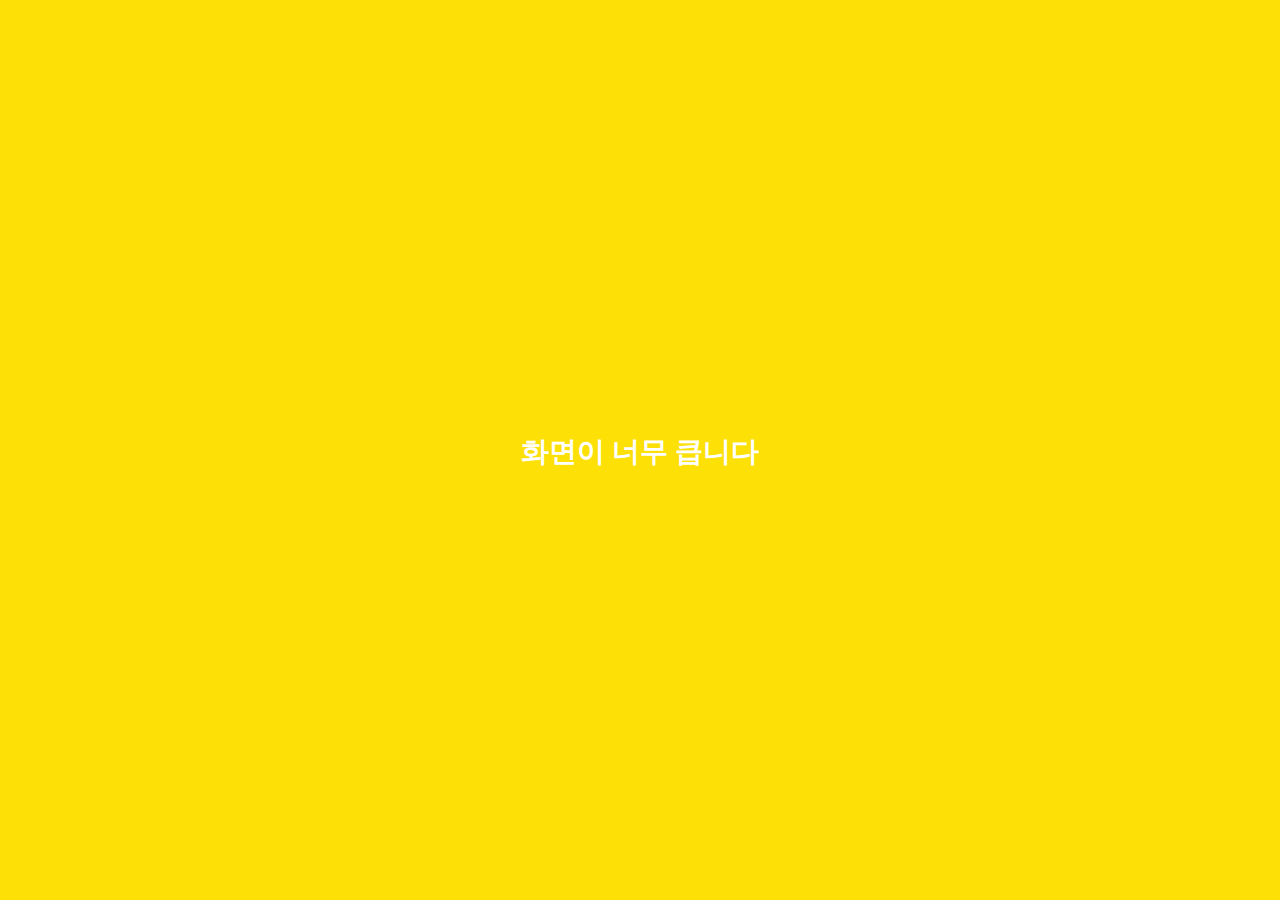
<file: index.html>
<!DOCTYPE html>
<html lang="en">
  <head>
    <meta charset="UTF-8" />
    <meta name="viewport" content="width=device-width, initial-scale=1.0" />
    <meta http-equiv="X-UA-Compatible" content="ie=edge" />
    <link
      rel="stylesheet"
      href="https://use.fontawesome.com/releases/v5.7.2/css/all.css"
      integrity="sha384-fnmOCqbTlWIlj8LyTjo7mOUStjsKC4pOpQbqyi7RrhN7udi9RwhKkMHpvLbHG9Sr"
      crossorigin="anonymous"
    />
    <link rel="stylesheet" href="css/styles.css" />
    <title>Chats | Kakao Clone</title>
  </head>
  <body>
    <div class="status-bar">
      <div class="status-bar__column">
        <span class="status-bar__clock">
          <span class="js-clock">
            <span>00:00</span>
          </span>
        </span>
      </div>
      <div class="status-bar__column">
        <i class="fas fa-clock"></i>
        <i class="fas fa-volume-mute"></i>
        <i class="fas fa-wifi"></i>
        <span class="status-bar__battery-level">50%</span>
        <i class="fas fa-battery-half"></i>
      </div>
    </div>
    <header class="header">
      <div class="header__header-column">
        <h1 class="header__title">Chats</h1>
      </div>
      <div class="header__header-column">
        <span class="header__icon">
          <i class="fas fa-search"></i>
        </span>
        <span class="header__icon">
          <i class="far fa-comment"></i>
        </span>
        <span class="header__icon">
          <i class="fas fa-cog"></i>
        </span>
      </div>
    </header>
    <main class="chats">
      <ul class="chats__list">
        <li class="chats__chat chat">
          <a href="chat.html">
            <div class="chats__chat friend friend--lg">
              <div class="friend__column">
                <img src="images/avatar.png" class="m-avatar friend__avatar" />
                <div class="friend__content">
                  <span class="friend__name">
                    Dog
                  </span>
                  <span class="friend__bottom-text">
                    ㅁㄹ??
                  </span>
                </div>
              </div>
              <div class="friend__column">
                <span class="chat__timestamp">
                  January 8
                </span>
              </div>
            </div>
          </a>
        </li>
      </ul>
    </main>
    <nav class="nav">
      <ul class="nav__list">
        <li class="nav__list-item">
          <a href="friends.html" class="nav__list-link"> <i class="far fa-user"></i></a>
        </li>
        <li class="nav__list-item">
          <a href="index.html" class="nav__list-link">
            <div class="nav__badge">1</div>
            <i class="fas fa-comment"></i>
          </a>
        </li>
        <li class="nav__list-item">
          <a href="find.html" class="nav__list-link">
            <i class="fas fa-search"></i>
          </a>
        </li>
        <li class="nav__list-item">
          <a href="more.html" class="nav__list-link">
            <i class="fas fa-ellipsis-h"></i>
          </a>
        </li>
      </ul>
    </nav>

    <div class="bigScreen">
      <span class="bigScreen__text">화면이 너무 큽니다</span>
    </div>

    <script src="js/clock.js"></script>
  </body>
</html>
</file>
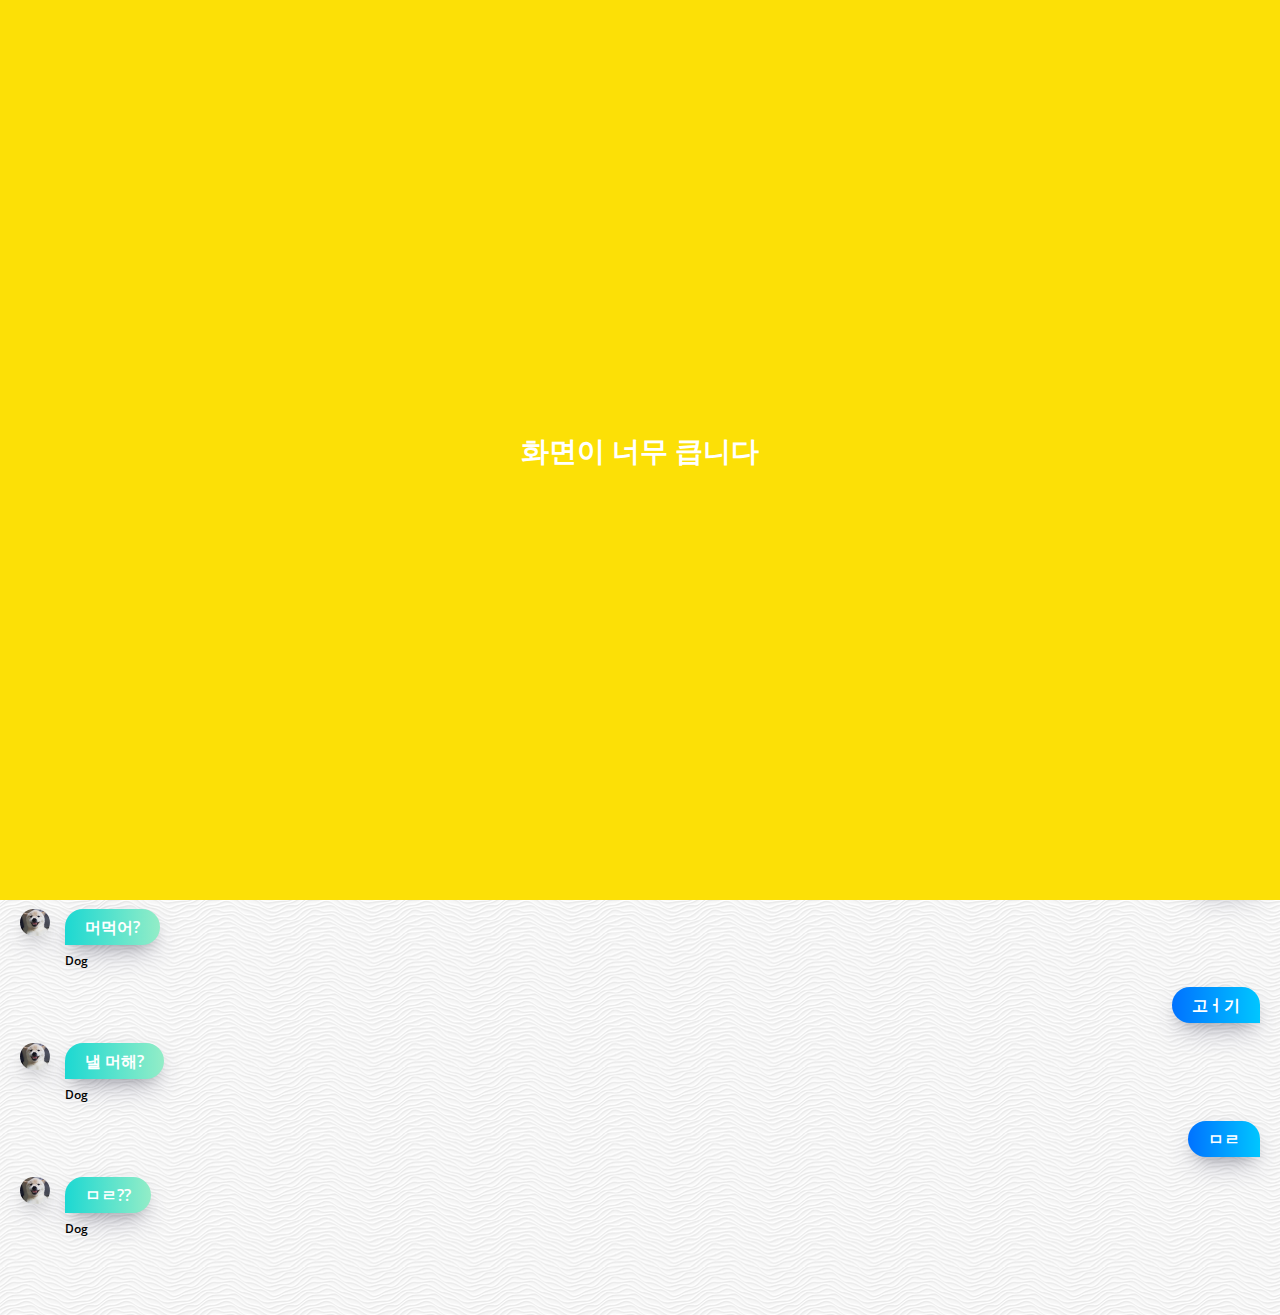
<file: chat.html>
<!DOCTYPE html>
<html lang="en">
  <head>
    <meta charset="UTF-8" />
    <meta name="viewport" content="width=device-width, initial-scale=1.0" />
    <meta http-equiv="X-UA-Compatible" content="ie=edge" />
    <link
      rel="stylesheet"
      href="https://use.fontawesome.com/releases/v5.7.2/css/all.css"
      integrity="sha384-fnmOCqbTlWIlj8LyTjo7mOUStjsKC4pOpQbqyi7RrhN7udi9RwhKkMHpvLbHG9Sr"
      crossorigin="anonymous"
    />
    <link rel="stylesheet" href="css/styles.css" />
    <title>Chat | Kakao Clone</title>
  </head>
  <body class="chats-body">
    <div class="header-wrapper">
      <div class="status-bar">
        <div class="status-bar__column">
          <span class="status-bar__clock">
            <span class="js-clock">
              <span>00:00</span>
            </span></span
          >
        </div>
        <div class="status-bar__column">
          <i class="fas fa-clock"></i>
          <i class="fas fa-volume-mute"></i>
          <i class="fas fa-wifi"></i>
          <span class="status-bar__battery-level">50%</span>
          <i class="fas fa-battery-half"></i>
        </div>
      </div>
      <header class="header">
        <div class="header__header-column">
          <a href="index.html" class="header__back-btn">
            <i class="fas fa-arrow-left"></i>
          </a>
          <h1 class="header__title">Chat</h1>
        </div>
        <div class="header__header-column">
          <span class="header__icon">
            <i class="fas fa-search"></i>
          </span>
          <span class="header__icon">
            <i class="fas fa-bars"></i>
          </span>
        </div>
      </header>
    </div>
    <main class="chat-screen">
      <ul class="chat__messages">
        <span class="chat__timestamp">Wednesday, January 01, 2020</span>
        <li class="incoming-message message">
          <img src="images/avatar.png" class="m-avatar message__avatar" />
          <div class="message__content">
            <span class="message__bubble">
              뭐해?
            </span>
            <span class="message__author">Dog</span>
          </div>
        </li>
        <li class="sent-message message">
          <div class="message__content">
            <span class="message__bubble">
              밥
            </span>
          </div>
        </li>
        <li class="incoming-message message">
          <img src="images/avatar.png" class="m-avatar message__avatar" />
          <div class="message__content">
            <span class="message__bubble">
              어디서?
            </span>
            <span class="message__author">Dog</span>
          </div>
        </li>
        <li class="sent-message message">
          <div class="message__content">
            <span class="message__bubble">
              밖
            </span>
          </div>
        </li>
        <li class="incoming-message message">
          <img src="images/avatar.png" class="m-avatar message__avatar" />
          <div class="message__content">
            <span class="message__bubble">
              어디야?
            </span>
            <span class="message__author">Dog</span>
          </div>
        </li>
        <li class="sent-message message">
          <div class="message__content">
            <span class="message__bubble">
              밖
            </span>
          </div>
        </li>
        <li class="sent-message message">
          <div class="message__content">
            <span class="message__bubble">
              왜?
            </span>
          </div>
        </li>
        <li class="incoming-message message">
          <img src="images/avatar.png" class="m-avatar message__avatar" />
          <div class="message__content">
            <span class="message__bubble">
              그냥
            </span>
            <span class="message__author">Dog</span>
          </div>
        </li>
        <li class="sent-message message">
          <div class="message__content">
            <span class="message__bubble">
              ㅡㅡ;
            </span>
          </div>
        </li>
        <li class="incoming-message message">
          <img src="images/avatar.png" class="m-avatar message__avatar" />
          <div class="message__content">
            <span class="message__bubble">
              왜?
            </span>
            <span class="message__author">Dog</span>
          </div>
        </li>
        <li class="sent-message message">
          <div class="message__content">
            <span class="message__bubble">
              ㄴㄴ
            </span>
          </div>
        </li>
        <li class="incoming-message message">
          <img src="images/avatar.png" class="m-avatar message__avatar" />
          <div class="message__content">
            <span class="message__bubble">
              머먹어?
            </span>
            <span class="message__author">Dog</span>
          </div>
        </li>
        <li class="sent-message message">
          <div class="message__content">
            <span class="message__bubble">
              고ㅓ기
            </span>
          </div>
        </li>
        <li class="incoming-message message">
          <img src="images/avatar.png" class="m-avatar message__avatar" />
          <div class="message__content">
            <span class="message__bubble">
              낼 머해?
            </span>
            <span class="message__author">Dog</span>
          </div>
        </li>
        <li class="sent-message message">
          <div class="message__content">
            <span class="message__bubble">
              ㅁㄹ
            </span>
          </div>
        </li>
        <li class="incoming-message message">
          <img src="images/avatar.png" class="m-avatar message__avatar" />
          <div class="message__content">
            <span class="message__bubble">
              ㅁㄹ??
            </span>
            <span class="message__author">Dog</span>
          </div>
        </li>
      </ul>
    </main>
    <div class="chat__write-container">
      <input type="text" class="chat__write" placeholder="Send message" class="chat__write-input" />

      <div class="chat__icon-left chat__icon">
        <i class="far fa-plus-square"></i>
      </div>

      <div class="chat__icon-right chat__icon">
        <span class="chat__write-icon">
          <i class="far fa-smile-wink"></i>
        </span>
        <span class="chat__write-icon">
          <i class="fas fa-microphone"></i>
        </span>
      </div>
    </div>

    <div class="bigScreen">
      <span class="bigScreen__text">화면이 너무 큽니다</span>
    </div>

    <script src="js/clock.js"></script>
  </body>
</html>
</file>
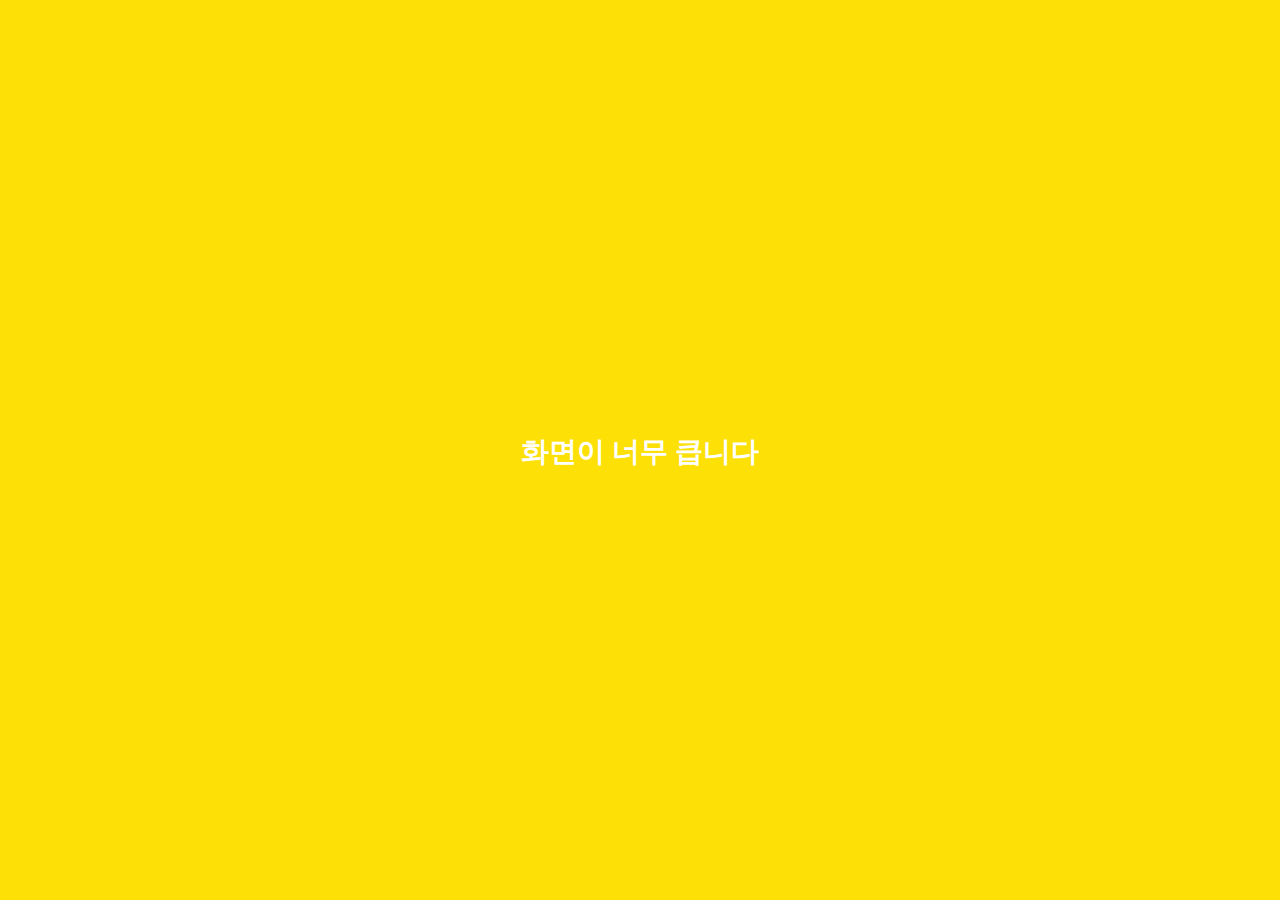
<file: find.html>
<!DOCTYPE html>
<html lang="en">
  <head>
    <meta charset="UTF-8" />
    <meta name="viewport" content="width=device-width, initial-scale=1.0" />
    <meta http-equiv="X-UA-Compatible" content="ie=edge" />
    <link
      rel="stylesheet"
      href="https://use.fontawesome.com/releases/v5.7.2/css/all.css"
      integrity="sha384-fnmOCqbTlWIlj8LyTjo7mOUStjsKC4pOpQbqyi7RrhN7udi9RwhKkMHpvLbHG9Sr"
      crossorigin="anonymous"
    />
    <link rel="stylesheet" href="css/styles.css" />
    <title>Find | Kakao Clone</title>
  </head>
  <body>
    <div class="status-bar">
      <div class="status-bar__column">
        <span class="status-bar__clock">
          <span class="js-clock">
            <span>00:00</span>
          </span>
        </span>
      </div>
      <div class="status-bar__column">
        <i class="fas fa-clock"></i>
        <i class="fas fa-volume-mute"></i>
        <i class="fas fa-wifi"></i>
        <span class="status-bar__battery-level">50%</span>
        <i class="fas fa-battery-half"></i>
      </div>
    </div>
    <header class="header">
      <div class="header__header-column">
        <h1 class="header__title">Find</h1>
      </div>
      <div class="header__header-column">
        <span class="header__icon">
          <i class="fas fa-search"></i>
        </span>
        <span class="header__icon">
          <i class="fas fa-cog"></i>
        </span>
      </div>
    </header>
    <main class="find">
      <header class="find__header">
        <ul class="find__header-list">
          <li class="find__header-btn header-btn">
            <span class="header-btn__icon">
              <i class="fas fa-qrcode fa-2x"></i>
            </span>
            <span class="header-btn__title">
              QR Code
            </span>
          </li>
          <li class="find__header-btn header-btn">
            <span class="header-btn__icon">
              <i class="fas fa-user-plus fa-2x"></i>
            </span>
            <span class="header-btn__title">
              Add by Contacts
            </span>
          </li>
          <li class="find__header-btn header-btn">
            <span class="header-btn__icon">
              <i class="fas fa-passport fa-2x"></i>
            </span>
            <span class="header-btn__title">
              Add by ID
            </span>
          </li>
          <li class="find__header-btn header-btn">
            <span class="header-btn__icon">
              <i class="far fa-envelope fa-2x"></i>
            </span>
            <span class="header-btn__title">
              Invite
            </span>
          </li>
        </ul>
      </header>
      <ul class="find__recommended">
        <h5 class="find__title">
          Recommended Friends
        </h5>
        <li class="find__friend friend friend--lg">
          <div class="friend__column">
            <img src="images/quokka.jpg" class="friend__avatar" />
            <div class="friend__content">
              <span class="friend__name">
                Quokka
              </span>
            </div>
          </div>
          <div class="friend__column">
            <div class="friend__add-btn">
              <i class="fas fa-user-plus"></i>
            </div>
          </div>
        </li>
      </ul>
    </main>
    <nav class="nav">
      <ul class="nav__list">
        <li class="nav__list-item">
          <a href="friends.html" class="nav__list-link"> <i class="far fa-user"></i></a>
        </li>
        <li class="nav__list-item">
          <a href="index.html" class="nav__list-link">
            <i class="far fa-comment"></i>
          </a>
        </li>
        <li class="nav__list-item">
          <a href="find.html" class="nav__list-link">
            <i class="fas fa-search"></i>
          </a>
        </li>
        <li class="nav__list-item">
          <a href="more.html" class="nav__list-link">
            <i class="fas fa-ellipsis-h"></i>
          </a>
        </li>
      </ul>
    </nav>

    <div class="bigScreen">
      <span class="bigScreen__text">화면이 너무 큽니다</span>
    </div>

    <script src="js/clock.js"></script>
  </body>
</html>
</file>
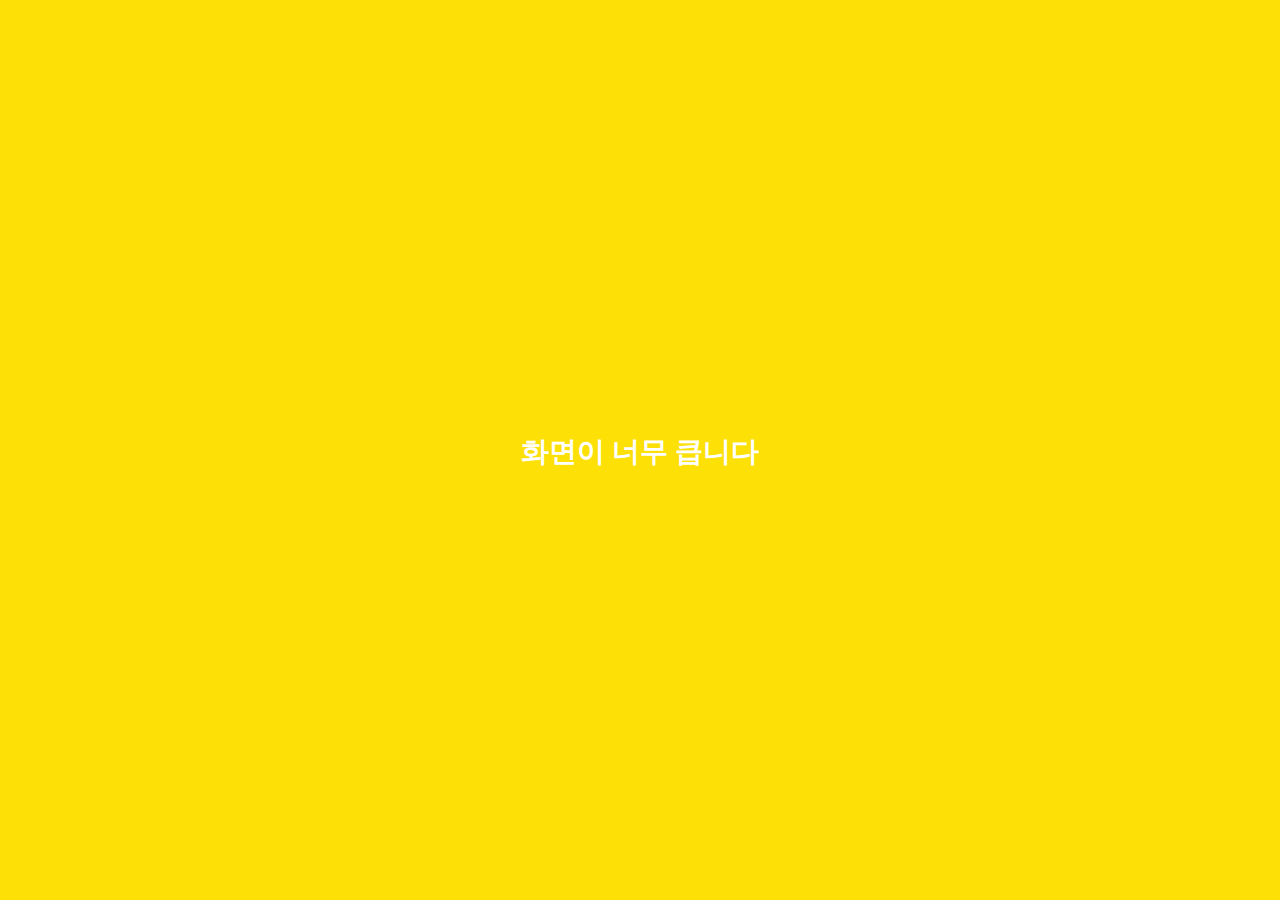
<file: friends.html>
<!DOCTYPE html>
<html lang="en">
  <head>
    <meta charset="UTF-8" />
    <meta name="viewport" content="width=device-width, initial-scale=1.0" />
    <meta http-equiv="X-UA-Compatible" content="ie=edge" />
    <link
      rel="stylesheet"
      href="https://use.fontawesome.com/releases/v5.7.2/css/all.css"
      integrity="sha384-fnmOCqbTlWIlj8LyTjo7mOUStjsKC4pOpQbqyi7RrhN7udi9RwhKkMHpvLbHG9Sr"
      crossorigin="anonymous"
    />
    <link rel="stylesheet" href="css/styles.css" />
    <title>Friends | Kakao Clone</title>
  </head>
  <body>
    <div class="status-bar">
      <div class="status-bar__column">
        <span class="status-bar__clock">
          <span class="js-clock">
            <span>00:00</span>
          </span>
        </span>
      </div>
      <div class="status-bar__column">
        <i class="fas fa-clock"></i>
        <i class="fas fa-volume-mute"></i>
        <i class="fas fa-wifi"></i>
        <span class="status-bar__battery-level">50%</span>
        <i class="fas fa-battery-half"></i>
      </div>
    </div>
    <header class="header">
      <div class="header__header-column">
        <h1 class="header__title">Friends</h1>
      </div>
      <div class="header__header-column">
        <span class="header__icon">
          <i class="fas fa-search"></i>
        </span>

        <span class="header__icon">
          <i class="fas fa-cog"></i>
        </span>
      </div>
    </header>
    <main class="friends">
      <header class="friends__header">
        <div class="friends__friend friend">
          <div class="friend__column">
            <img src="images/alpaca.jpg" class="g-avatar friend__avatar" />
            <div class="friend__content">
              <span class="friend__name">
                Alpaca
              </span>
              <span class="friend__status">
                <a href="http://0nenet.ga" target="_blank">0nenet.ga</a href="http://0nenet.ga" target="_blank">
              </span>
            </div>
          </div>
        </div>
      </header>
      <div class="friends__plus">
        <h5 class="friends__title">Plus friend</h5>
        <div class="friends__friend friend">
          <div class="friend__column">
            <img src="images/quokka.jpg" class="friend__avatar" />
            <div class="friend__content">
              <span class="friend__name">
                Quokka
              </span>
            </div>
          </div>
        </div>
      </div>
      <ul class="friends__list">
        <h5 class="friends__title">Friends 4</h5>
        <li class="friends__friend friend friend--lg">
          <div class="friend__column">
            <img src="images/avatar.png" class="friend__avatar" />
            <div class="friend__content">
              <span class="friend__name"> Dog </span>
              <span class="friend__status"> </span>
            </div>
          </div>
          <div class="friend__column">
            <div class="friend__now-listening">
              <span>
                Drop On The Cushion (OMY)
                <i class="fas fa-play"></i>
              </span>
            </div>
          </div>
        </li>
        <li class="friends__friend friend friend--lg">
          <div class="friend__column">
            <img src="images/dog.jpg" class="friend__avatar" />
            <div class="friend__content">
              <span class="friend__name"> Dog </span>
              <span class="friend__status">
                ㅋㅋ 잼네
              </span>
            </div>
          </div>
          <div class="friend__column">
            <div class="friend__now-listening">
              <span>
                8:46 Heaven (드렁꾼 가이거)
                <i class="fas fa-play"></i>
              </span>
            </div>
          </div>
        </li>
        <li class="friends__friend friend friend--lg">
          <div class="friend__column">
            <img src="images/panda.png" class="friend__avatar" />
            <div class="friend__content">
              <span class="friend__name"> Panda </span>
              <span class="friend__status">
                인생이란 무엇일까??
              </span>
            </div>
          </div>
          <div class="friend__column">
            <div class="friend__now-listening">
              <span>
                망통콜링 (Car The Golden)
                <i class="fas fa-play"></i>
              </span>
            </div>
          </div>
        </li>
        <li class="friends__friend friend friend--lg">
          <div class="friend__column">
            <img src="images/rabbit.jpg" class="friend__avatar" />
            <div class="friend__content">
              <span class="friend__name"> Rabbit </span>
              <span class="friend__status">
                현재 배치 8연패 P.E.A.C.E (피쓰..)
              </span>
            </div>
          </div>
          <div class="friend__column">
            <div class="friend__now-listening">
              <span>
                초록빚 (Foul Gim)
                <i class="fas fa-play"></i>
              </span>
            </div>
          </div>
        </li>
      </ul>
    </main>
    <nav class="nav">
      <ul class="nav__list">
        <li class="nav__list-item">
          <a href="friends.html" class="nav__list-link"> <i class="fas fa-user"></i></a>
        </li>
        <li class="nav__list-item">
          <a href="index.html" class="nav__list-link">
            <i class="far fa-comment"></i>
          </a>
        </li>
        <li class="nav__list-item">
          <a href="find.html" class="nav__list-link">
            <i class="fas fa-search"></i>
          </a>
        </li>
        <li class="nav__list-item">
          <a href="more.html" class="nav__list-link">
            <i class="fas fa-ellipsis-h"></i>
          </a>
        </li>
      </ul>
    </nav>

    <div class="bigScreen">
      <span class="bigScreen__text">화면이 너무 큽니다</span>
    </div>

    <script src="js/clock.js"></script>
  </body>
</html>
</file>
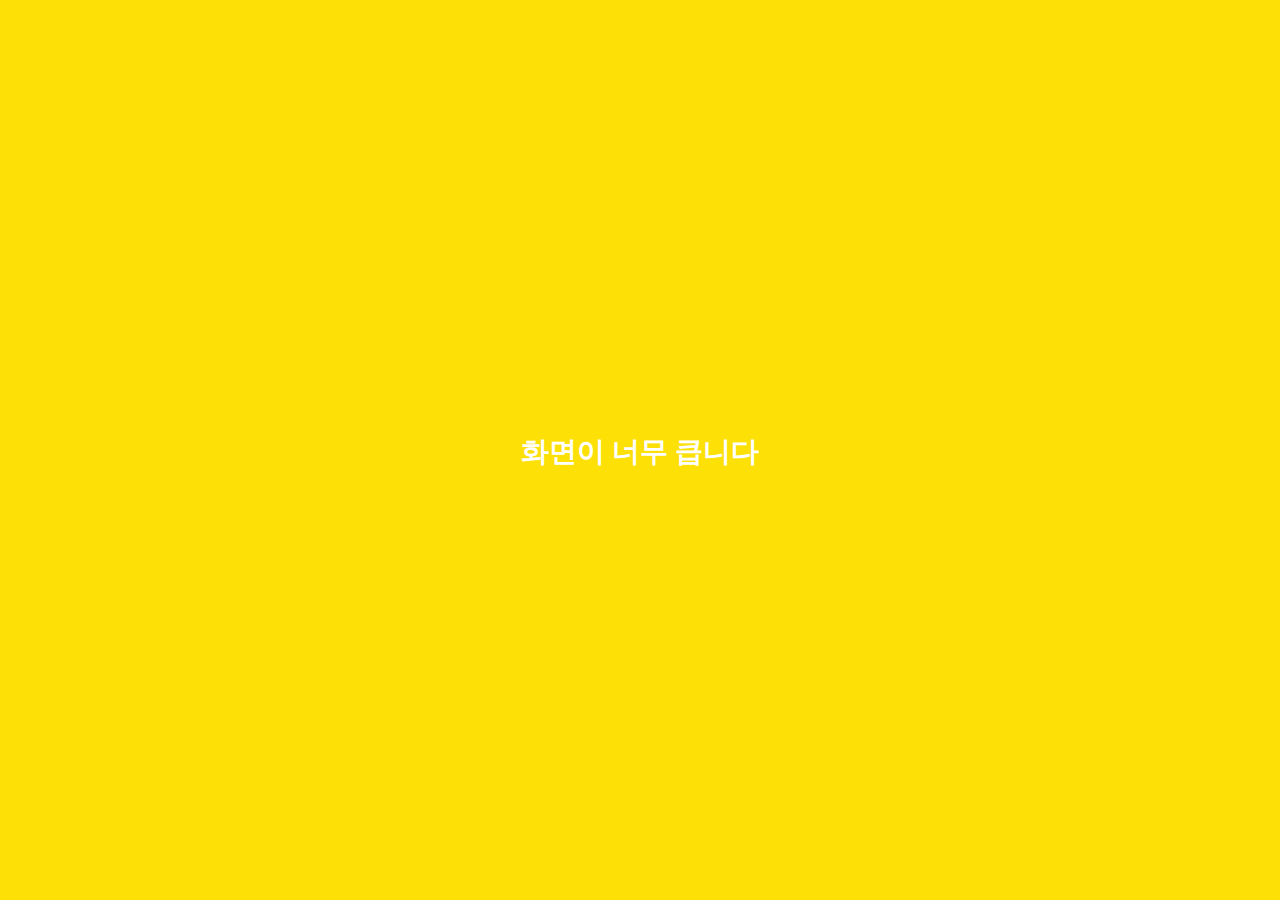
<file: more.html>
<!DOCTYPE html>
<html lang="en">
  <head>
    <meta charset="UTF-8" />
    <meta name="viewport" content="width=device-width, initial-scale=1.0" />
    <meta http-equiv="X-UA-Compatible" content="ie=edge" />
    <link
      rel="stylesheet"
      href="https://use.fontawesome.com/releases/v5.7.2/css/all.css"
      integrity="sha384-fnmOCqbTlWIlj8LyTjo7mOUStjsKC4pOpQbqyi7RrhN7udi9RwhKkMHpvLbHG9Sr"
      crossorigin="anonymous"
    />
    <link rel="stylesheet" href="css/styles.css" />
    <title>More | Kakao Clone</title>
  </head>
  <body>
    <div class="status-bar">
      <div class="status-bar__column">
        <span class="status-bar__clock">
          <span class="js-clock">
            <span>00:00</span>
          </span>
        </span>
      </div>
      <div class="status-bar__column">
        <i class="fas fa-clock"></i>
        <i class="fas fa-volume-mute"></i>
        <i class="fas fa-wifi"></i>
        <span class="status-bar__battery-level">50%</span>
        <i class="fas fa-battery-half"></i>
      </div>
    </div>
    <header class="header">
      <div class="header__header-column">
        <h1 class="header__title">More</h1>
      </div>
      <div class="header__header-column">
        <span class="header__icon">
          <i class="fas fa-search"></i>
        </span>
        <span class="header__icon">
          <i class="fas fa-qrcode"></i>
        </span>
        <span class="header__icon">
          <a href="settings.html">
            <i class="fas fa-cog"></i>
          </a>
        </span>
      </div>
    </header>
    <main class="more">
      <header class="more__header">
        <div class="friends__friend friend friend--lg">
          <div class="friend__column">
            <img src="images/alpaca.jpg" class="g-avatar friend__avatar" />
            <div class="friend__content">
              <span class="friend__name">
                Alpaca
              </span>
              <span class="friend__status">
                <a href="http://0nenet.ga" target="_blank" >0nenet.ga</a href="http://0nenet.ga" target="_blank">
              <span>
            </div>
          </div>
          <div class="friend__column">
            <i class="far fa-comment-alt fa-2x"></i>
          </div>
        </div>
        <ul class="more__btn-list">
          <li class="more__btn">
            <span class="more__btn-icon">
              <i class="far fa-smile fa-2x"></i>
            </span>
            <span class="more__btn-title">
              Emoticons
            </span>
          </li>
          <li class="more__btn">
            <span class="more__btn-icon">
              <i class="fas fa-brush fa-2x"></i>
            </span>
            <span class="more__btn-title">
              Themes
            </span>
          </li>
          <li class="more__btn">
            <span class="more__btn-icon">
              <i class="fab fa-kickstarter-k fa-2x"></i>
            </span>
            <span class="more__btn-title">
              Account
            </span>
          </li>
        </ul>
      </header>
      <section class="more__suggestions">
        <h5 class="more__title">Suggestions</h5>
        <ul class="more__suggestions-list">
          <li class="more__suggestion suggestion">
            <span class="suggestion__icon">
              <i class="fas fa-quote-right "></i>
            </span>
            <span class="suggestion__title">Kakao Story</span>
          </li>
          <li class="more__suggestion suggestion">
            <span class="suggestion__icon">
              <i class="fas fa-beer fa-2x"></i>
            </span>
            <span class="suggestion__title">Kakao friend</span>
          </li>
          <li class="more__suggestion suggestion">
            <span class="suggestion__icon">
              <i class="fas fa-gamepad fa-2x"></i>
            </span>
            <span class="suggestion__title">Friends Gem</span>
          </li>
        </ul>
      </section>
    </main>
    <nav class="nav">
      <ul class="nav__list">
        <li class="nav__list-item">
          <a href="friends.html" class="nav__list-link"> <i class="far fa-user"></i></a>
        </li>
        <li class="nav__list-item">
          <a href="index.html" class="nav__list-link">
            <i class="far fa-comment"></i>
          </a>
        </li>
        <li class="nav__list-item">
          <a href="find.html" class="nav__list-link">
            <i class="fas fa-search"></i>
          </a>
        </li>
        <li class="nav__list-item">
          <a href="more.html" class="nav__list-link">
            <i class="fas fa-ellipsis-h"></i>
          </a>
        </li>
      </ul>
    </nav>

    <div class="bigScreen">
      <span class="bigScreen__text">화면이 너무 큽니다</span>
    </div>

    <script src="js/clock.js"></script>
  </body>
</html>
</file>
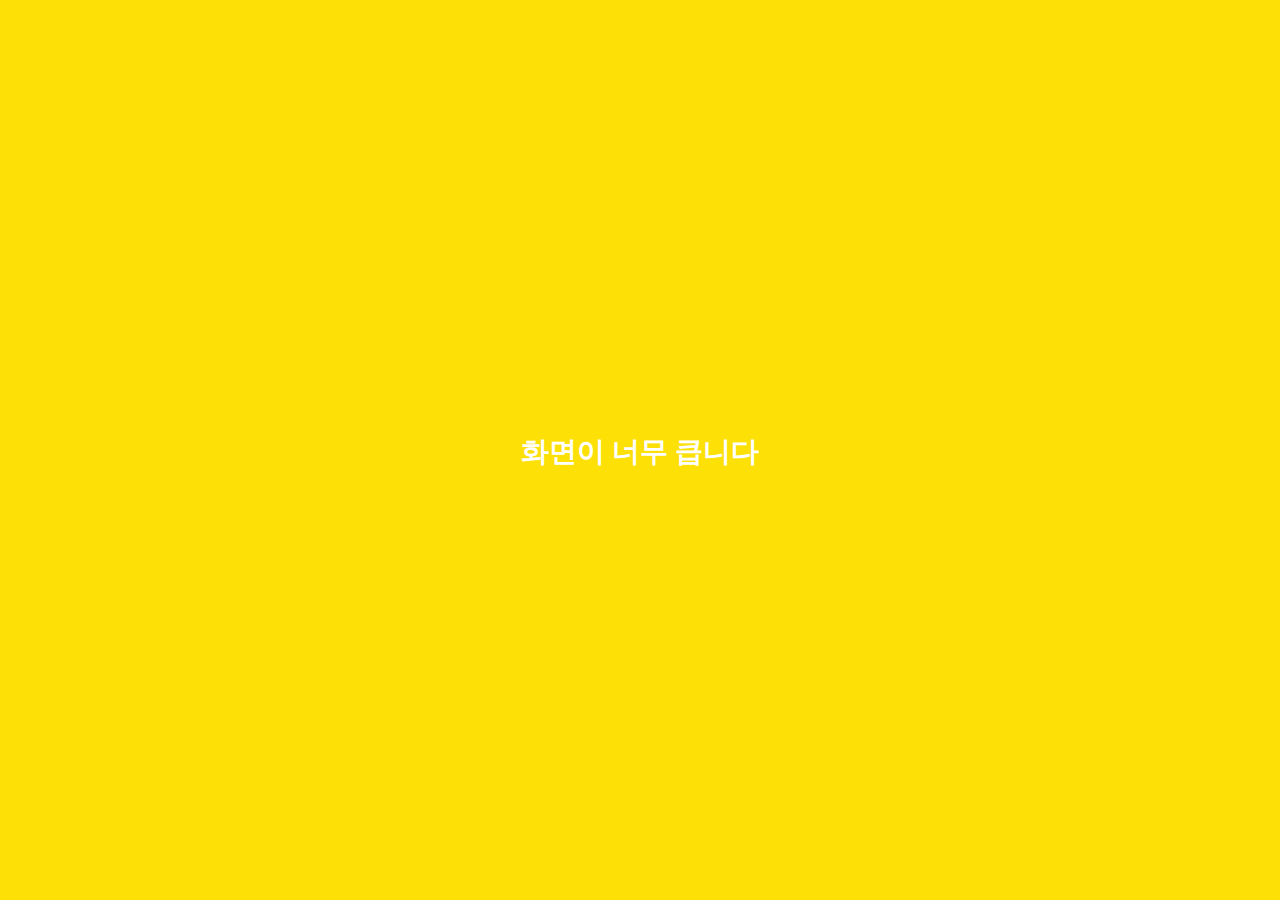
<file: settings.html>
<!DOCTYPE html>
<html lang="en">
  <head>
    <meta charset="UTF-8" />
    <meta name="viewport" content="width=device-width, initial-scale=1.0" />
    <meta http-equiv="X-UA-Compatible" content="ie=edge" />
    <link
      rel="stylesheet"
      href="https://use.fontawesome.com/releases/v5.7.2/css/all.css"
      integrity="sha384-fnmOCqbTlWIlj8LyTjo7mOUStjsKC4pOpQbqyi7RrhN7udi9RwhKkMHpvLbHG9Sr"
      crossorigin="anonymous"
    />
    <link rel="stylesheet" href="css/styles.css" />
    <title>Settings | Kakao Clone</title>
  </head>
  <body>
    <div class="status-bar">
      <div class="status-bar__column">
        <span class="status-bar__clock">
          <span class="js-clock">
            <span>00:00</span>
          </span>
        </span>
      </div>
      <div class="status-bar__column">
        <i class="fas fa-clock"></i>
        <i class="fas fa-volume-mute"></i>
        <i class="fas fa-wifi"></i>
        <span class="status-bar__battery-level">50%</span>
        <i class="fas fa-battery-half"></i>
      </div>
    </div>
    <header class="header">
      <div class="header__header-column">
        <a href="more.html" class="header__back-btn">
          <i class="fas fa-arrow-left"></i>
        </a>
        <h1 class="header__title">Settings</h1>
      </div>
      <div class="header__header-column">
        <span class="header__icon">
          <i class="fas fa-search"></i>
        </span>
      </div>
    </header>
    <main class="settings">
      <section class="settings__sections">
        <ul class="settings__list">
          <li class="settings__setting">
            <span class="settings__icon"><i class="fas fa-lock"></i> </span>
            <span class="settings__title">Privacy</span>
          </li>
          <li class="settings__setting">
            <span class="settings__icon">
              <i class="far fa-bell"></i>
            </span>
            <span class="settings__title">Notifications</span>
          </li>
          <li class="settings__setting">
            <span class="settings__icon">
              <i class="far fa-user"></i>
            </span>
            <span class="settings__title">Friends</span>
          </li>
        </ul>
      </section>
    </main>

    <div class="bigScreen">
      <span class="bigScreen__text">화면이 너무 큽니다</span>
    </div>

    <script src="js/clock.js"></script>
  </body>
</html>
</file>
<file: css/styles.css>
@import url("https://fonts.googleapis.com/css?family=Open+Sans:300:400,600");
@import "reset.css";
@import "status-bar.css";
@import "header.css";
@import "nav-bar.css";
@import "friend.css";
@import "friends.css";
@import "find.css";
@import "more.css";
@import "settings.css";
@import "chat.css";
@import "mobile.css";

* {
  box-sizing: border-box;
}

body {
  background-color: white;
  padding: 10px 20px;
  color: #020202;
  font-family: "Open Sans", -apple-system, BlinkMacSystemFont, "Segoe UI", Roboto, Oxygen, Ubuntu,
    Cantarell, "Helvetica Neue", sans-serif;
}

a {
  color: inherit;
  text-decoration: none;
}

@keyframes fadeIn {
  from {
    opacity: 0;
    transform: translateY(50px);
  }
  to {
    opacity: 1;
    transform: none;
  }
}

main {
  animation: fadeIn 0.5s ease-in-out;
}
</file>
